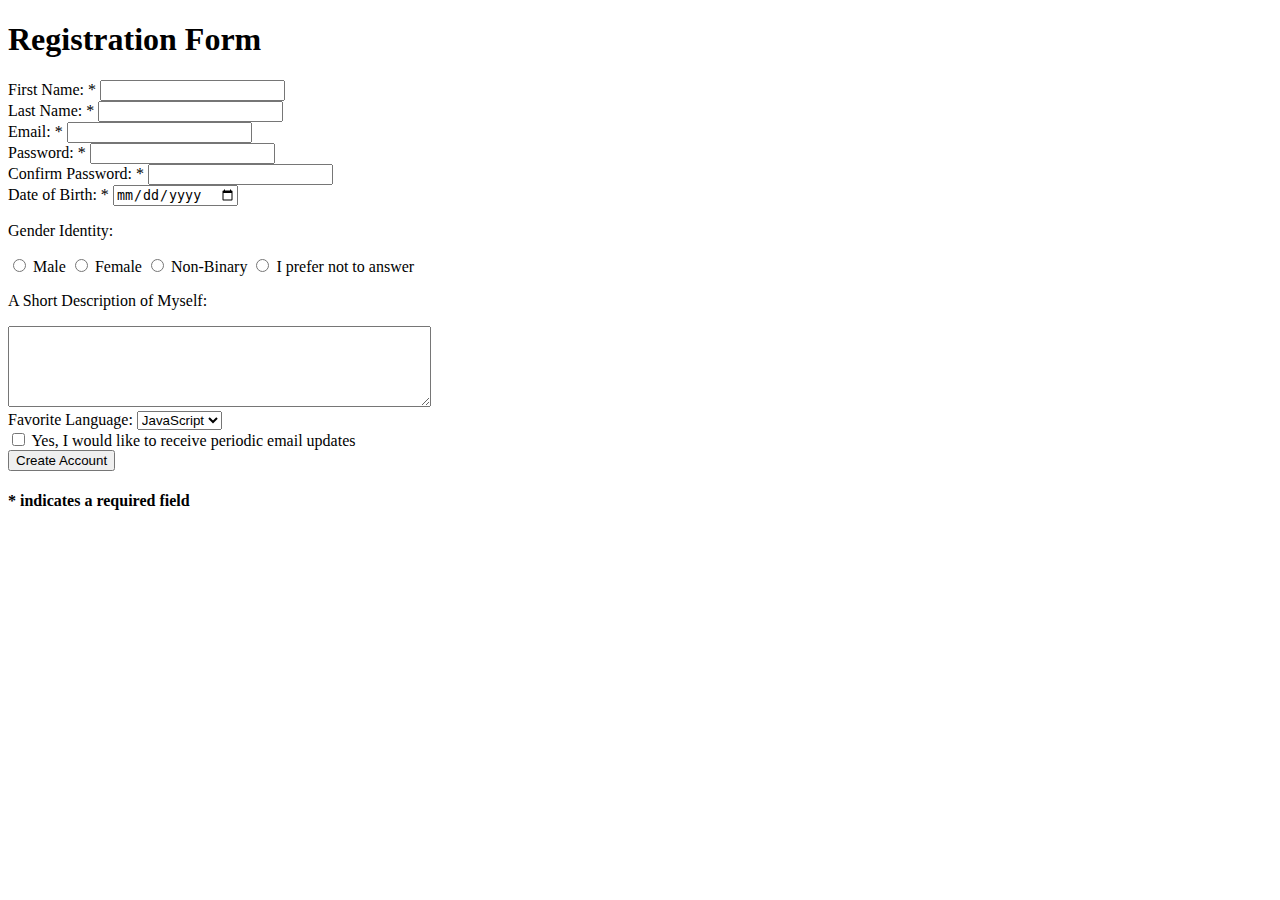
<file: Week1/Day 1/Core/registration_form/index.html>
<!DOCTYPE html>
<html lang="en">
<head>
    <meta charset="UTF-8">
    
    <title>Registration Form</title>
</head>
<body>
    <h1>Registration Form</h1>
    <form>
        <div>
            <label>First Name: *</label>
            <input type="text" name="first_name">
        </div>
        <div>
            <label>Last Name: *</label>
            <input type="text" name="last_name">
        </div>
        <div>
            <label>Email: *</label>
            <input type="text" name="email">
        </div>
        <div>
            <label>Password: *</label>
            <input type="password" name="password">
        </div>
        <div>
            <label>Confirm Password: *</label>
            <input type="password" name="confirm">
        </div>
        <div>
            <label>Date of Birth: *</label>
            <input type="date" name="dob">
        </div>
        <div>
            <p>Gender Identity:</p>
            <input type="radio" name="gender" value="Male" id="male">
            <label for="male">Male</label>
            <input type="radio" name="gender" value="Female" id="female">
            <label for="female">Female</label>
            <input type="radio" name="gender" value="Non-Binary" id="nb">
            <label for="nb">Non-Binary</label>
            <input type="radio" name="gender" value="I prefer not to answer" id="no">
            <label for="no">I prefer not to answer</label>
        </div>
        <div>
            <p> A Short Description of Myself:</p>
            <textarea name="description" cols="50" rows="5"></textarea>
        </div>
        <div>
            <label>Favorite Language:</label>
            <select name="fav_lang">
                <option>JavaScript</option>
                <option>Java</option>
                <option>Python</option>
        
            </select>
        </div>
        <div>
            <input type="checkbox">
            <label>Yes, I would like to receive periodic email updates</label>
        </div>
        <input type="submit" value="Create Account">
        <h4>* indicates a required field</h4>
    </form>
</body>
</html>
</file>
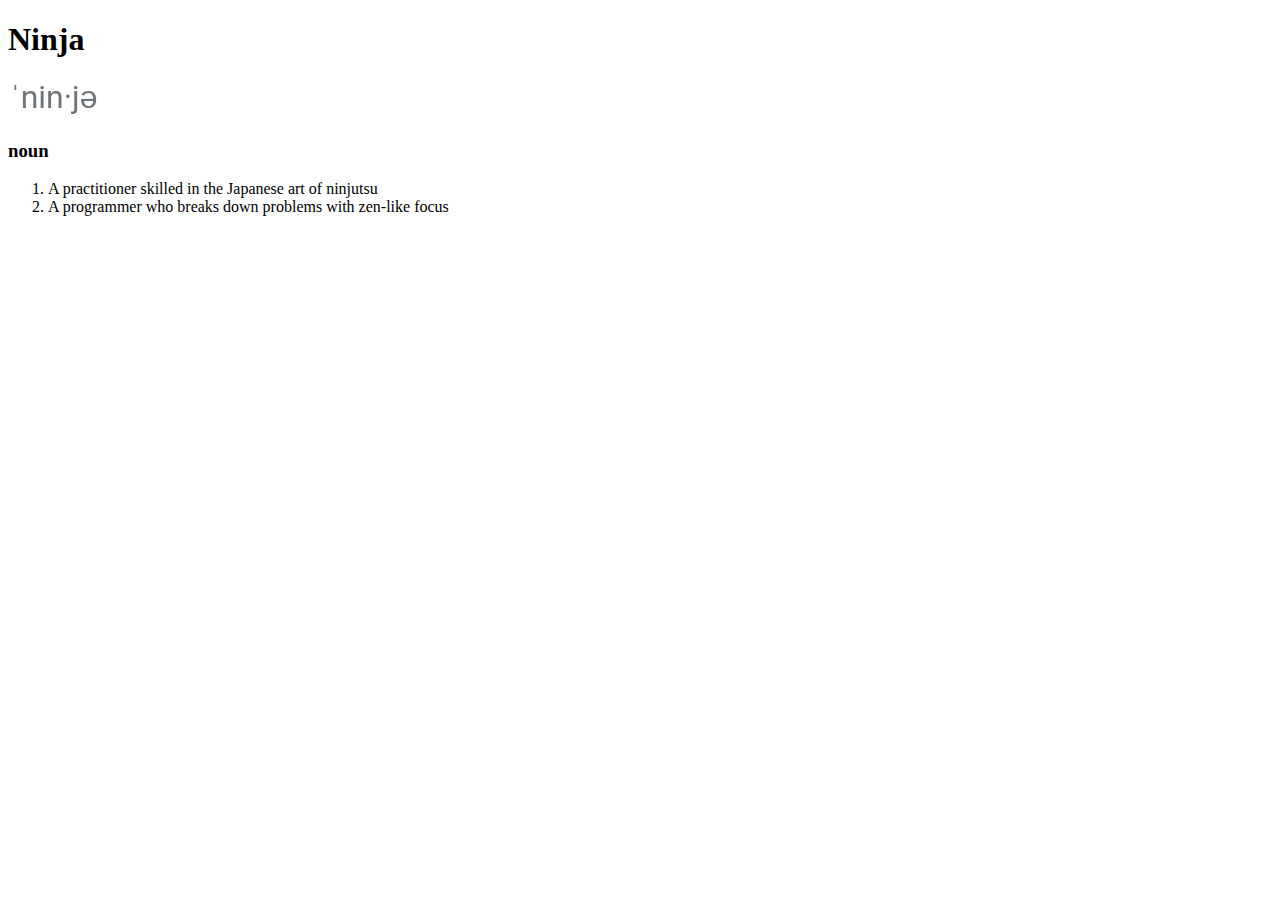
<file: Week1/Day 1/Practice/Dictionary entry/index.html>
<!DOCTYPE html>
<html lang="en">
<head>
    <meta charset="UTF-8">
    <meta http-equiv="X-UA-Compatible" content="IE=edge">
    <meta name="viewport" content="width=device-width, initial-scale=1.0">
    <title>Dictionnary Entry</title>
</head>
<body>
<h1>Ninja</h1>

<img src="pronunciation (1).png" alt=ninja>
<h3>noun</h3>

<ol>
 <li>A practitioner skilled in the Japanese art of ninjutsu</li>
 <li>A programmer who breaks down problems with zen-like focus</li>
</ol>

</body>
</html>
</file>
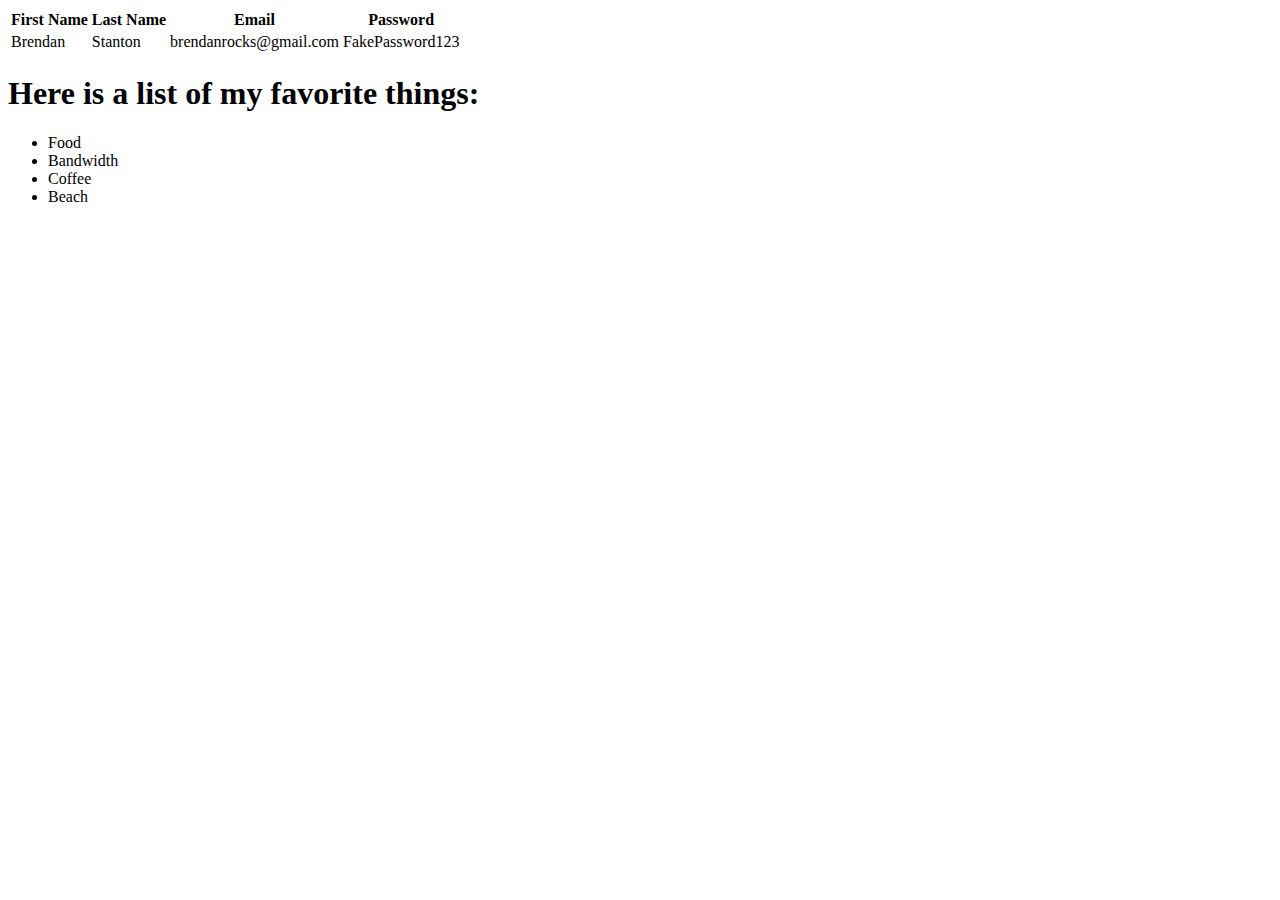
<file: Week1/Day 1/Practice/Fix Indentation/index.html>
<!DOCTYPE html>
<html>
    <head>
        <title>
            Basic II
    </title>
    </head>
    <body>
        <table> 
            <thead>
                <tr><th>First Name</th><th>Last Name</th><th>Email</th><th>Password</th></tr>
            </thead>
            <tbody>
                <tr>
                    <td>
                        Brendan
                    </td>
                    <td>
                        Stanton
                </td>
                <td>
                        brendanrocks@gmail.com
                    </td><td> FakePassword123 </td></tr>
            </tbody>
    </table>
    <h1>Here is a list of my favorite things:</h1>
        <ul><li>Food</li>
    <li>Bandwidth</li>
        <li>Coffee</li>
        <li>Beach
        </li>
    </ul>
    </body>
</html>
</file>
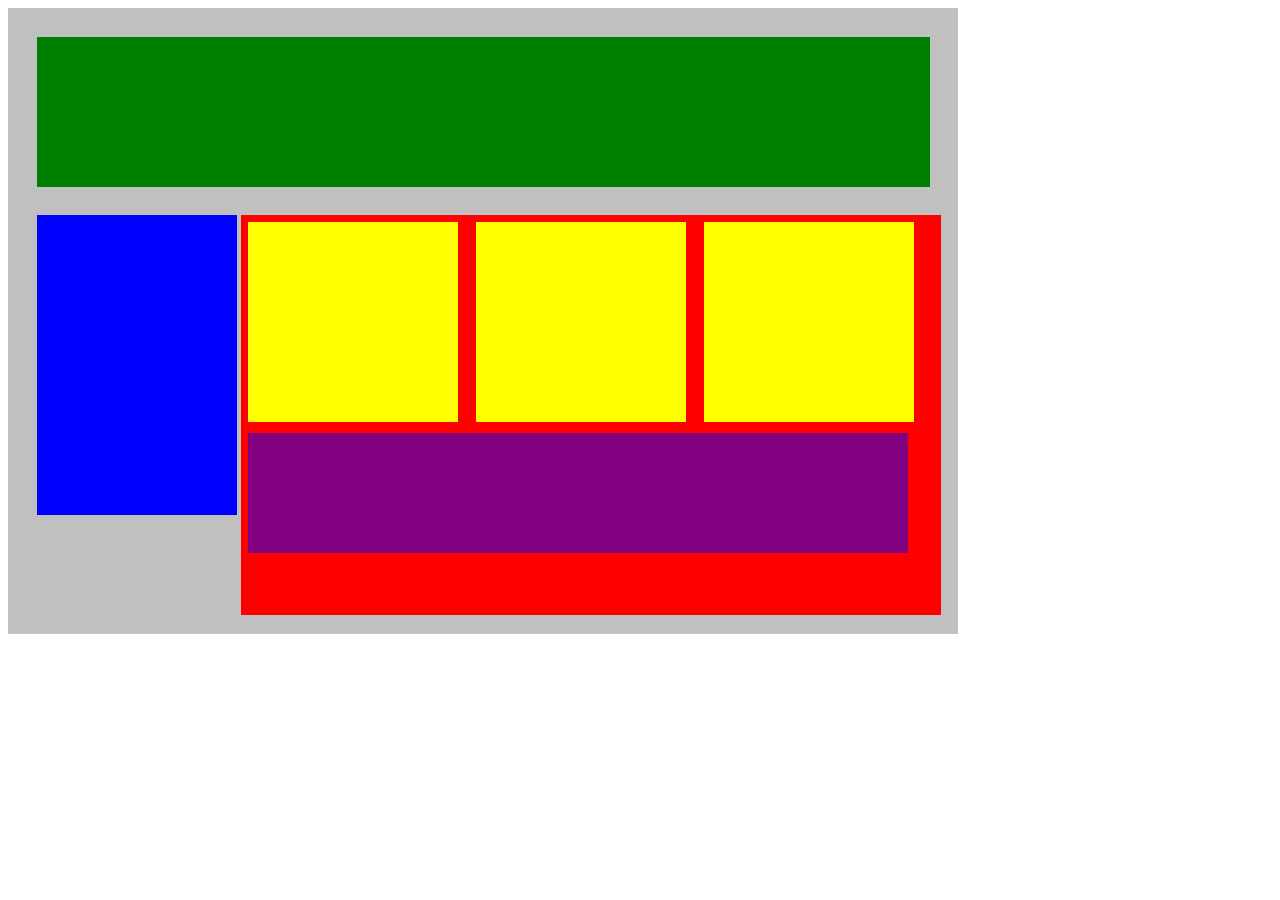
<file: Week1/Day 2/Core/Plotting Our Blocks/index.html>
<!DOCTYPE html>
<html lang="en">
<head>
    <title>Position Practice</title>
    <link rel="stylesheet" type="text/css" href="style.css">
</head>
<body>
    <div class="container"> 
        <div class="top-nav"></div>
        <div class="side-nav"></div>
        <div class="main">
            <div class="sub-content"></div>
            <div class="sub-content"></div>
            <div class="sub-content"></div>
            <div id="advertisement"></div>
        </div>
    </div>
</body>
</html>
</file>
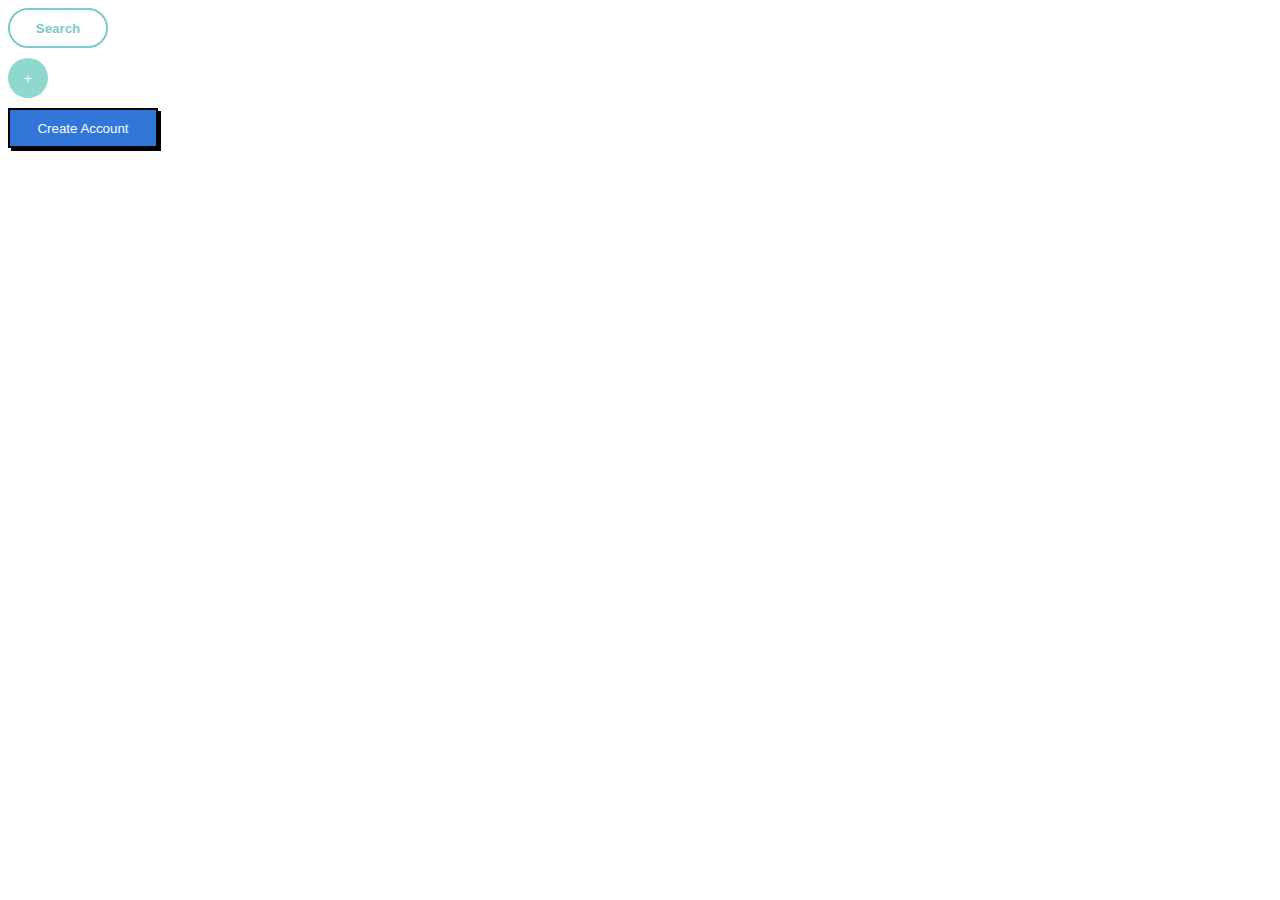
<file: Week1/Day 2/Practice/Button up/index.html>
<!DOCTYPE html>
<html lang="en">
<head>
    <meta charset="UTF-8">
    <meta http-equiv="X-UA-Compatible" content="IE=edge">
    <meta name="viewport" content="width=device-width, initial-scale=1.0">
    <title>Document</title>
    <link rel="stylesheet" href="style.css">
</head>
<body>
    <button class="btn-search">Search</button>
    <button class="btn-add">+</button>
    <button class="btn-primary">Create Account</button>
</body>
</html>
</file>
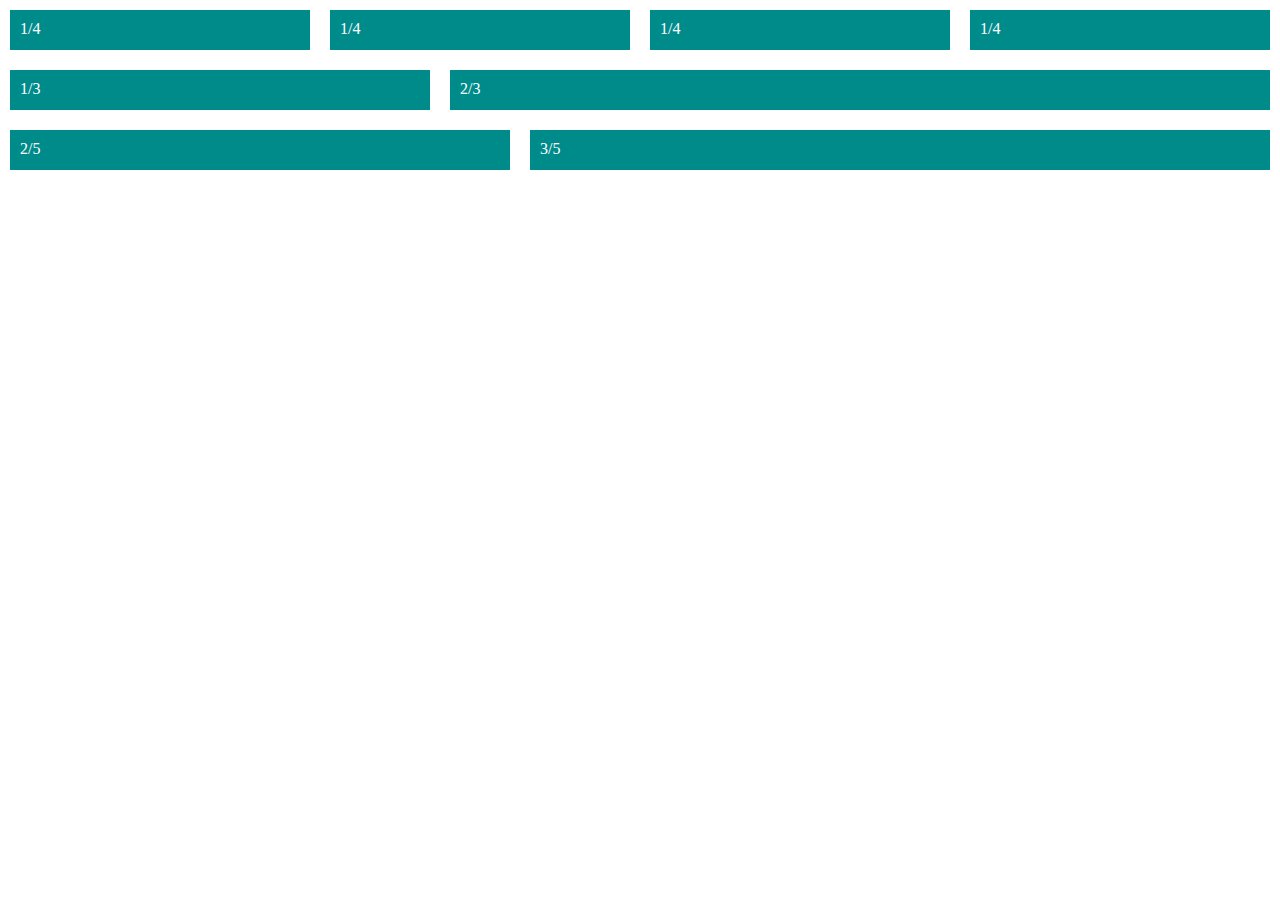
<file: Week1/Day 3/Core/FLEX-ible Columns/index.html>
<!DOCTYPE html>
<html lang="en">
<head>
    <meta charset="UTF-8">
    <meta http-equiv="X-UA-Compatible" content="IE=edge">
    <meta name="viewport" content="width=device-width, initial-scale=1.0">
    <title>FLEX-ible Columns </title>
    <link rel="stylesheet" href="style.css">
</head>
<body>
    <div class="row1">
        <div class="col">1/4</div>
        <div class="col">1/4</div>
        <div class="col">1/4</div>
        <div class="col">1/4</div>
    </div>
    <div class="row2">
        <div class="col">1/3</div> 
        <div class="col-2">2/3</div>
    </div>
    <div class="row3">
        <div class="col-2">2/5</div>
        <div class="col-3">3/5</div>
    </div>
</body>
</html>
</file>
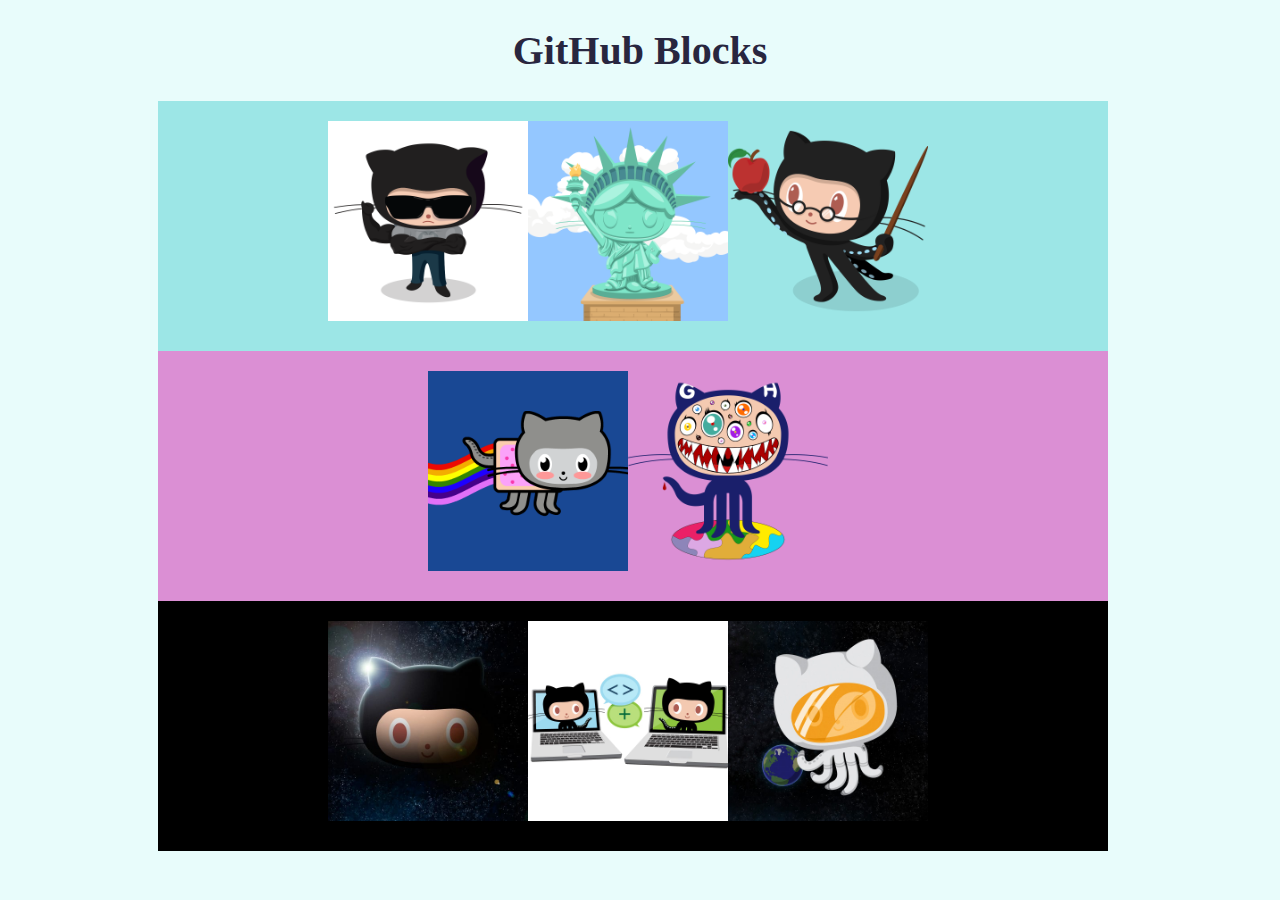
<file: Week1/Day 3/Core/GitHub Blocks/index.html>
<!DOCTYPE html>
<html lang="en">
<head>
    <meta charset="UTF-8">
    <meta http-equiv="X-UA-Compatible" content="IE=edge">
    <meta name="viewport" content="width=device-width, initial-scale=1.0">
    <title>GitHub Blocks</title>
    <link rel="stylesheet" href="style.css">
</head>
<body>
<h1 class="center">GitHub Blocks </h1>
<div class="container">
    <div id="dojo">
        <img src="steroidtocat.png" alt="1 ninja" >
        <img src="octoliberty.png" alt="2 ninja" >
        <img src="Professortocat_v2.png" alt="3 ninja" >
    </div>
</div>
<div class="container2">
    <div id="dojo2">
        <img src="nyantocat.gif" alt="">
        <img src="murakamicat.png" alt="">
    </div>
</div>
<div class="container3">
<div id="dojo3"> 
    <img src="total-eclipse-of-the-octocat.jpg" alt="">
    <img src="collabocats.jpg" alt="">
    <img src="octonaut.jpg" alt="">
</div>
</div>
</body>
</html>
</file>
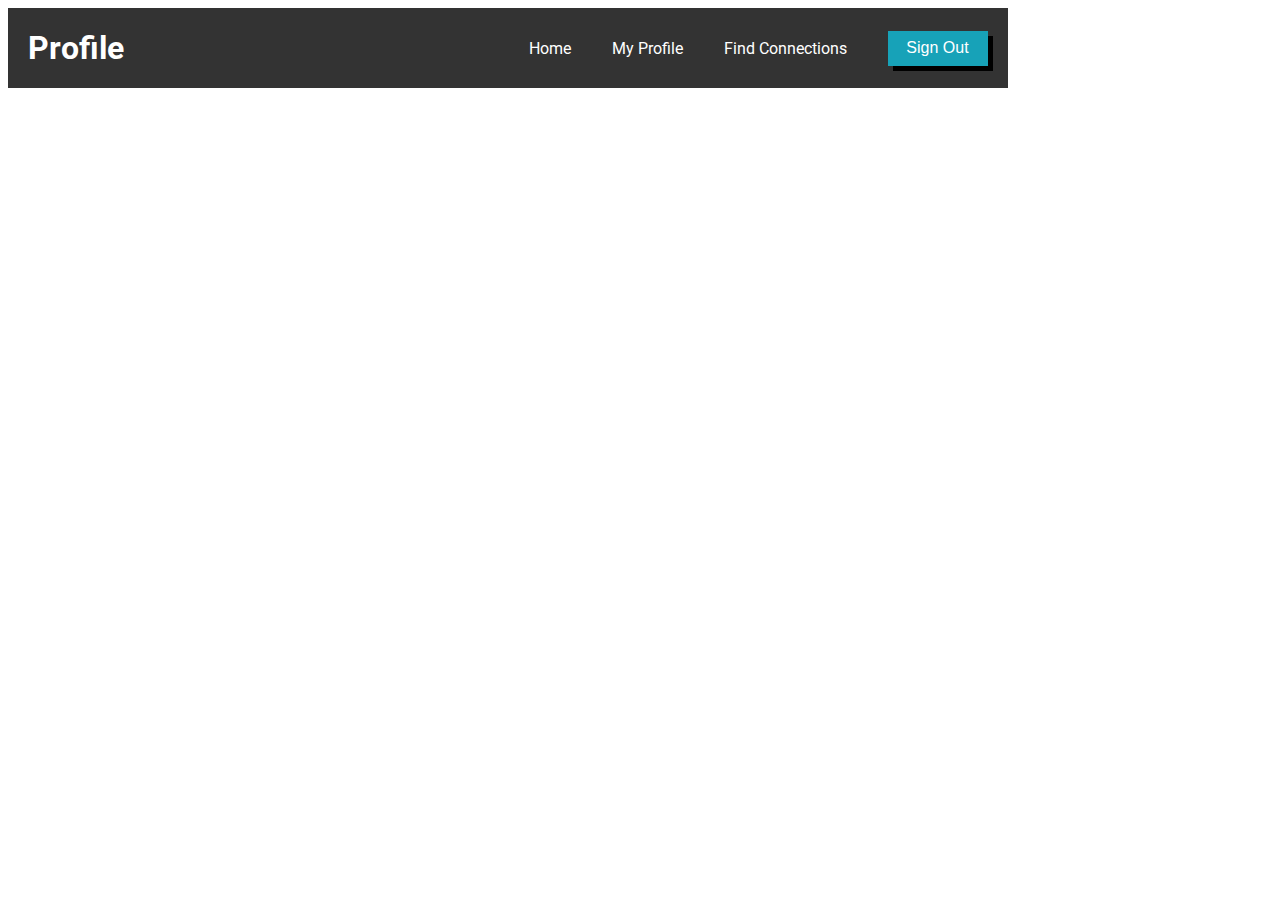
<file: Week1/Day 3/Practice/Flex Navbar/index.html>
<!DOCTYPE html>
<html lang="en">
<head>
    <meta charset="UTF-8">
    <meta http-equiv="X-UA-Compatible" content="IE=edge">
    <meta name="viewport" content="width=device-width, initial-scale=1.0">
    <title>Document</title>
    <link rel="stylesheet" href="style.css">
    <link rel="preconnect" href="https://fonts.gstatic.com">
    <link href="https://fonts.googleapis.com/css2?family=Roboto&display=swap" rel="stylesheet"> 
</head>
<body>
    <!-- navigation -->
    <div class="nav">
        <h1 class="nav-title">Profile</h1>
        <ul class="nav-links">
            <li><a href="#">Home</a></li>
            <li><a href="#" class="active">My Profile</a></li>
            <li><a href="#">Find Connections</a></li>
            <li><button class="btn">Sign Out</button></li>
        </ul>
    </div>    
</body>
</html>
</file>
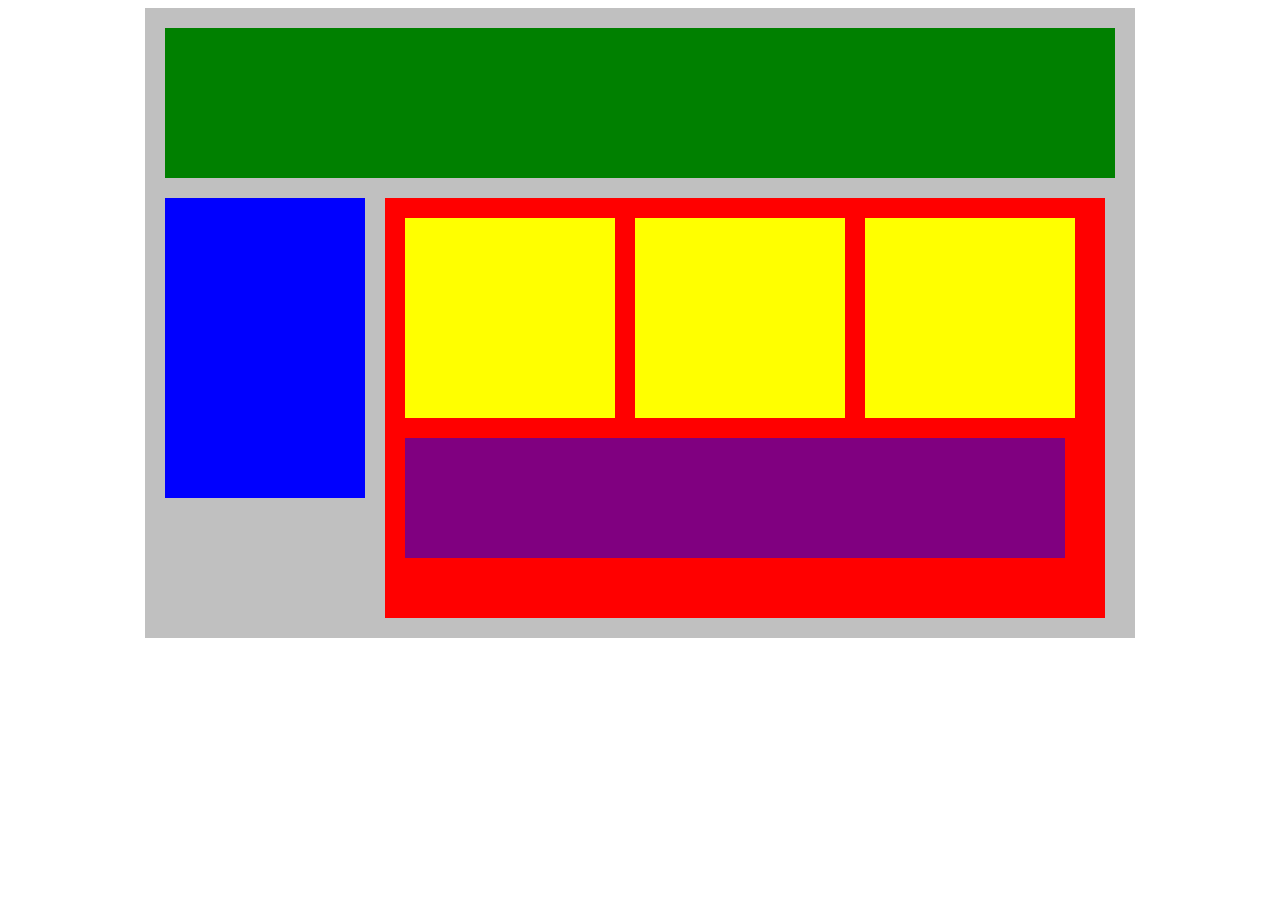
<file: Week1/Day 3/Practice/Flex our Blocks/index.html>
<!DOCTYPE html>
<html lang="en">
<head>
    <title>Position Practice</title>
    <link rel="stylesheet" type="text/css" href="style.css">
</head>
<body>
    <div class="container">
        <div class="top-nav"></div>
        <div class="row">
            <div class="side-nav"></div>
            <div class="main">
                <div class="row">
                    <div class="sub-content"></div>
                    <div class="sub-content"></div>
                    <div class="sub-content"></div>
                </div>
                <div id="advertisement"></div>
            </div>
        </div>
    </div>
</body>
</html>
</file>
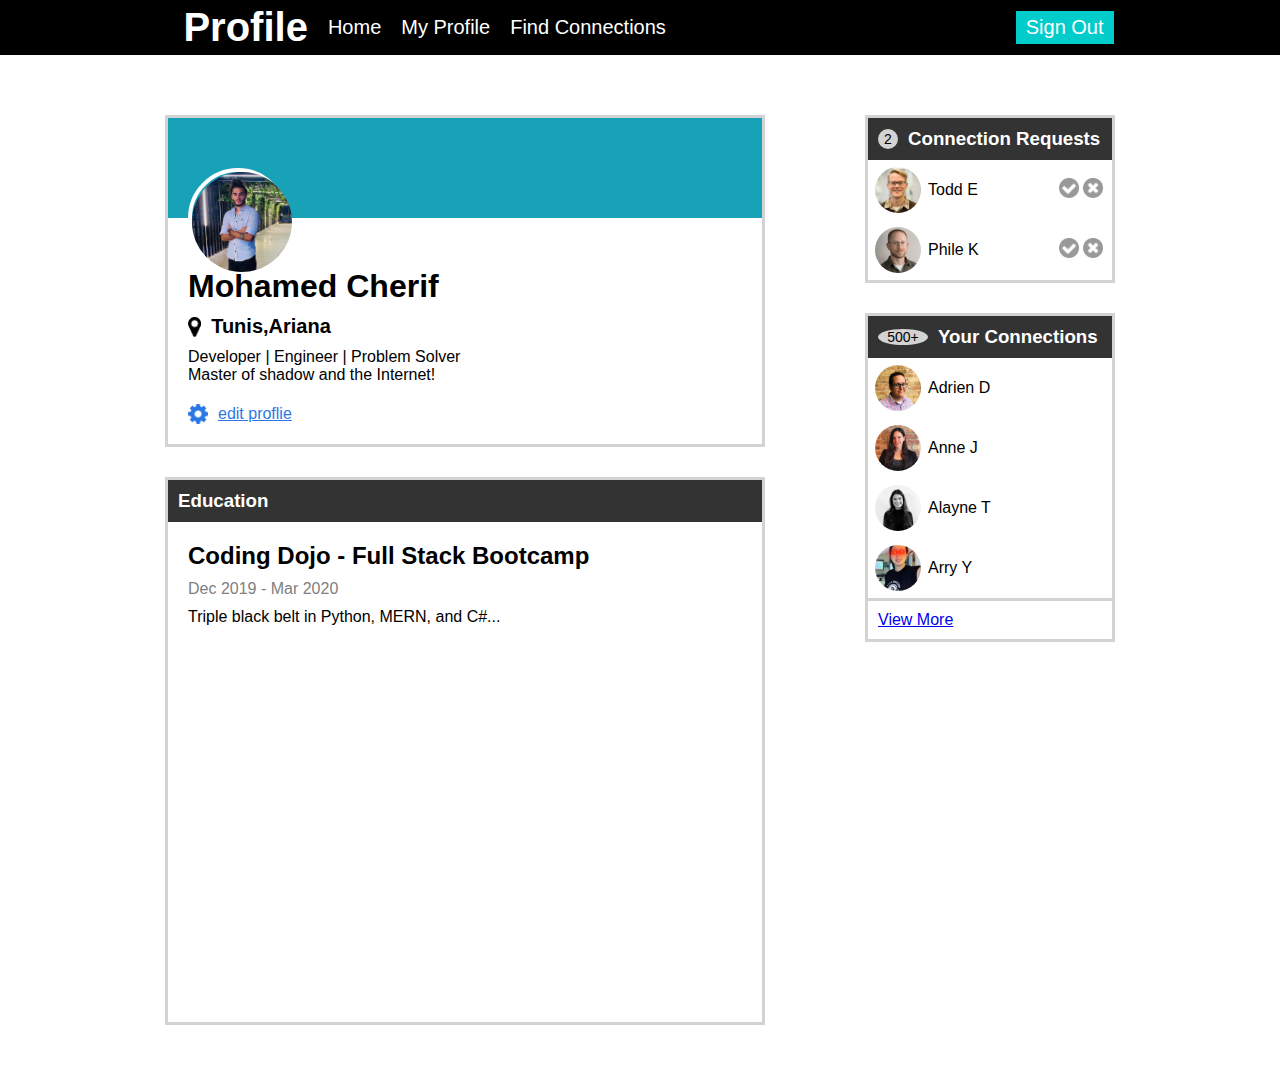
<file: Week1/Day 4/Core/Profile Page/index.html>
<!DOCTYPE html>
<html lang="en">
<head>
    <meta charset="UTF-8">
    <meta http-equiv="X-UA-Compatible" content="IE=edge">
    <meta name="viewport" content="width=device-width, initial-scale=1.0">
    <title>profile page</title>
    
   <link rel='stylesheet' type='text/css' media='screen' href='style.css'>
   
</head>
<body>
   
    <div class="nav-bar">
        <div class="nav">
            <h1>Profile</h1>
            <ul class="nav-links">
                <li><a href="#">Home</a></li>
                <li><a href="#">My Profile</a></li>
                <li><a href="#">Find Connections</a></li>
            </ul>
        </div>
        <button class="btn">Sign Out</button>
    </div>

   
    <div class="main-content">
        <div class="left-side-bar">
           
            <div class="main-profile">
                <header class="profile-header">
                
                    <div class="avatar">
                         <img id="image9" src="me2.png" alt="Mohamed Cherif">
                    </div>
                    
        
                </header>
                <div class="profile-body">
                    <h1>Mohamed Cherif</h1>
                    <div class="location">
                        <img src="map-marker.png" alt="pin">
                        <p>Tunis,Ariana</p>
                    </div>
                    <div class="info">
                        <p>Developer | Engineer | Problem Solver</p>
                        <p>Master of shadow and the Internet!</p>
                    </div>
                    <div class="control">
                        <img src="gear.png" alt="gear">
                        <a href="#">edit proflie</a>
                    </div>
                </div>
            </div>

           
            <div class="education">
                <header class="education-header">
                    <h3>Education</h3>
                </header>
                <div class="education-body">
                    <h2>Coding Dojo - Full Stack Bootcamp</h4>
                    
                    <p class="date">Dec 2019 - Mar 2020</p> 
                    <p>Triple black belt in Python, MERN, and C#...</p>
                </div>
            </div>
        </div>

        <div class="right-side-bar">
       
            <div class="connection-request">
                <header class="request-header">
                    <p id="request-count">2</p>
                    <h3>Connection Requests</h3>
                </header>
                <div class="request-body">
                    <div class="request">
                        <div class="request-profle">
                            <img id="other-avatar" src="todd-s.jpg" alt="Todd E">
                            <p>Todd E</p>
                        </div>
                        <div class="request-decision">
                            <img id="accept" src="accept-circle.png" alt="Accept">
                            <img id="close" src="close-circle.png"> 
                        </div>
                    </div>
                    <div class="request">
                        <div class="request-profle">
                            <img id="other-avatar"src="phil-s.jpg" alt="Phil K">
                            <p>Phile K</p>
                        </div>
                        <div class="request-decision">
                            <img id="accept" src="accept-circle.png" alt="Accept">
                            <img id="close" src="close-circle.png" alt="Close">
                        </div>
                    </div>
                </div>
            </div>
            
           
            <div class="your-connections">
                <header class="connection-header">
                    <p id="connection-count">500+</p>
                    <h3>Your Connections</h3>
                </header>
                <div class="connection-body">
                    <div class="connection">
                        <img id="other-avatar" src="adrien-s.jpg" alt="Adrien D">
                        <p>Adrien D </p>                 
                    </div>
                    <div class="connection">
                        <img id="other-avatar" src="anne-s.jpg" alt="Anne J">
                        <p>Anne J</p>                
                    </div>
                    <div class="connection">
                        <img id="other-avatar" src="alayne-s.jpg" alt="Alayne T">
                        <p>Alayne T </p>             
                    </div>
                    <div class="connection">
                        <img id="other-avatar" src="arry-s.jpg" alt="Arry ">
                        <p>Arry Y</p>      
                    </div>
                </div>
                <footer>
                    <a href="#">View More</a>
                </footer>
            </div>
        </div>
    </div>
</body>
</html>
</file>
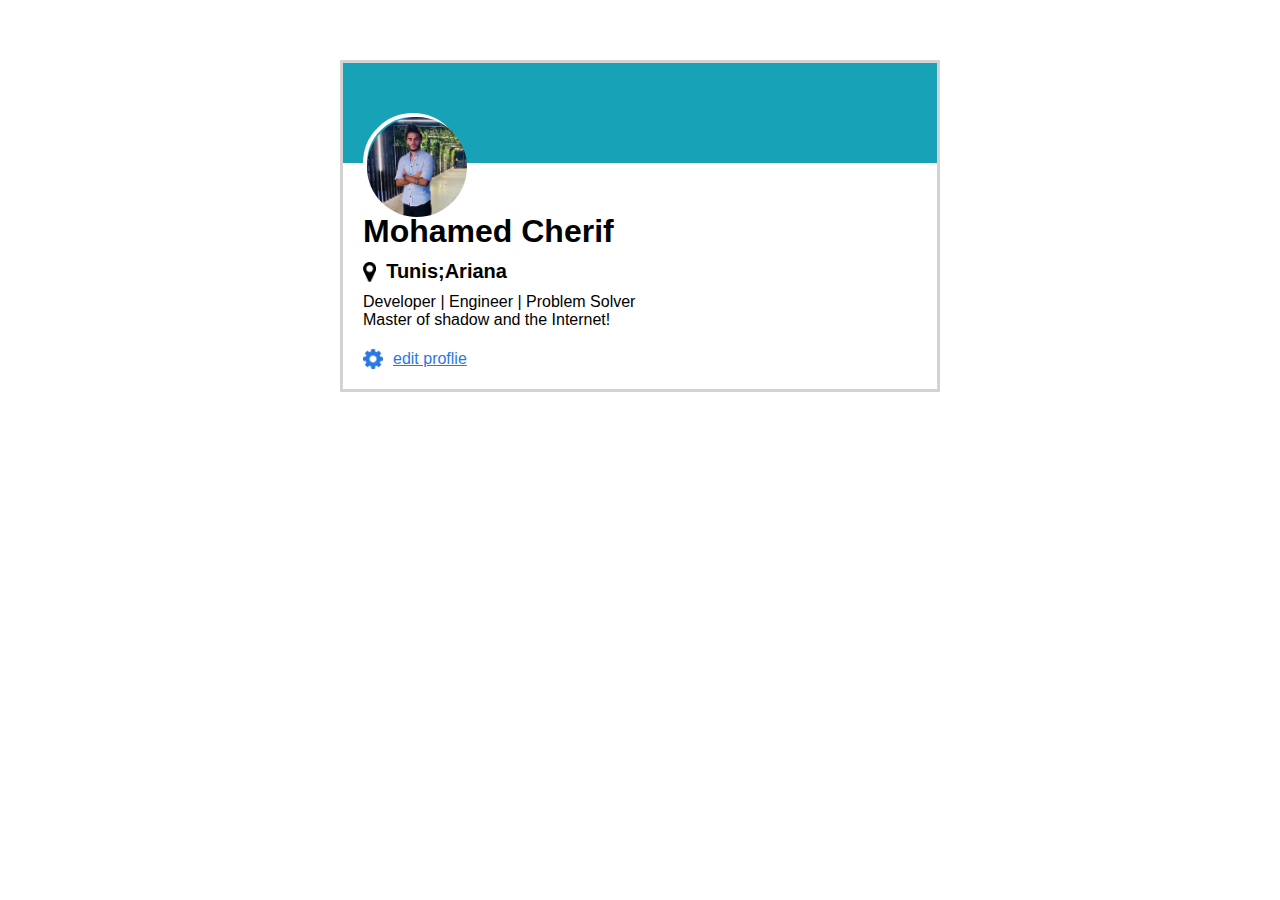
<file: Week1/Day 4/Practice/User Card/index.html>
<!DOCTYPE html>
<html lang="en">
<head>
    <meta charset="UTF-8">
    <meta http-equiv="X-UA-Compatible" content="IE=edge">
    <meta name="viewport" content="width=device-width, initial-scale=1.0">
    <title>profile page</title>
    
   <link rel='stylesheet' type='text/css' media='screen' href='style.css'>
   
</head>
<body>
   
    

   
    <div class="main-content">
        <div class="left-side-bar">
           
            <div class="main-profile">
                <header class="profile-header">
                
                    <div class="avatar">
                         <img id="image9" src="me2.png" alt="Mohamed Cherif">
                    </div>
                    
        
                </header>
                <div class="profile-body">
                    <h1>Mohamed Cherif</h1>
                    <div class="location">
                        <img src="map-marker.png" alt="pin">
                        <p>Tunis;Ariana</p>
                    </div>
                    <div class="info">
                        <p>Developer | Engineer | Problem Solver</p>
                        <p>Master of shadow and the Internet!</p>
                    </div>
                    <div class="control">
                        <img src="gear.png" alt="gear">
                        <a href="#">edit proflie</a>
                    </div>
                </div>
            </div>
</file>
<file: Week1/Day 2/Core/Plotting Our Blocks/style.css>
.container{
    width: 950px;
    margin:0px auto;
    background-color: silver;
    display: inline-block;
}

.top-nav {
    height: 150px;
    background-color: green;
    display:flex;
   margin: 3%;
}

.side-nav {
    margin-left: 3%;
    height: 300px;
    width: 200px;
    background-color: blue;

 display: inline-block;
}
.main {
    height: 400px;
    width: 700px;
    background-color: red;
    display: inline-block;
    margin-bottom: 2%;
    vertical-align: top;
}

.sub-content {
    height: 200px;
    width: 210px;
    background-color: yellow;
    display: inline-block;
    margin: 1%;
}
#advertisement {
    height: 120px;
    width: 660px;
    background-color: purple;
    margin-left: 1%;
}
</file>
<file: Week1/Day 2/Practice/Button up/style.css>
.btn-search, .btn-add, .btn-primary {
    display: block;
    margin-bottom: 10px;
    height: 40px;
}

.btn-search {
    font-weight: 900;
    width: 100px;
    border-radius: 20px;
    color: #7dc8c8;
    border: 2px solid #7ecaca;
    background-color: #fff;
}

.btn-add {
    width: 40px;
    background-color: #8fd8cd;
    color: #fff;
    border-radius: 50%;
    border: none;
}

.btn-primary {
    width: 150px;
    background-color: #3177d9;
    color: #fcfcfc;
    border: 2px solid #000;
    box-shadow: 3px 3px black;
}
</file>
<file: Week1/Day 3/Core/FLEX-ible Columns/style.css>
* {
    margin: 0px;
    padding: 0px;
    box-sizing: border-box;
}

.row1 {
    display: flex;
    height: 60px;
}

.row1 .col {
    flex: 1;
    background-color: darkcyan;
    margin: 10px;
}

.row2 {
    display: flex;
    height: 60px;
}

.row2 .col {
    flex: 1;
    background-color: darkcyan;
    margin: 10px;
}
.row2 .col-2 {
    flex: 2;
    background-color: darkcyan;
    margin: 10px;
}

.row3 {
    display: flex;
    height: 60px;
}

.row3 .col-2 {
    flex: 2;
    background-color: darkcyan;
    margin: 10px;
}

.row3 .col-3 {
    flex: 3;
    background-color: darkcyan;
    margin: 10px;
}

.col,
.col-2,
.col-3 {
    color: white;
    padding: 10px;
}
</file>
<file: Week1/Day 3/Core/GitHub Blocks/style.css>
.center {
color: rgb(40, 38, 63);
text-align: center;
font-size: 40px;
}
body{
    background-color: rgb(232, 252, 251);
}
.container{
    background-color: rgb(156, 230, 230);
    width: 950px;
    height: 250px;
    border: 300px;
    display: flex;
    margin-left: 150px;
}
#dojo {
    width: 500px;
    height: 200px;
    padding: 20px;
    display: flex;
    margin-left: 150px;
}
.container2 {
background-color: rgb(219, 143, 212);
width: 950px;
height: 250px;
border: 300px;
display: flex;
margin-left: 150px;
}
#dojo2{
    width: 500px;
    height: 200px;
    padding: 20px;
    display: flex;
    margin-left: 250px;
}
.container3 {
    background-color: rgb(0, 0, 0);
    width: 950px;
    height: 250px;
    border: 300px;
    display: flex;
    margin-left: 150px;
    }
    #dojo3{
        width: 500px;
        height: 200px;
        padding: 20px;
        display: flex;
        margin-left: 150px;
        
    }
</file>
<file: Week1/Day 3/Practice/Flex Navbar/style.css>
body {
    font-family: 'Roboto', sans-serif;
}

.nav {
    background-color: #333333;
    color: #ffffff;
    height: 80px;
    width: 1000px; /* for styling purposes */
    display: flex;
    align-items: center;
    justify-content: space-between;
}

.nav-links {
    width: 50%;
    display: flex;
    align-items: center;
    list-style-type: none;
    justify-content: space-around;
}

.nav a {
    color: #ffffff;
    text-decoration: none;
}

.nav-title {
    margin-left: 20px;
}

.btn {
    height: 35px;
    width: 100px;
    background-color: #17a2b8;
    color: #ffffff;
    border: none;
    font-size: 16px;
    box-shadow: 5px 5px #000000;
}
</file>
<file: Week1/Day 3/Practice/Flex our Blocks/style.css>
.container{
    width: 950px;
    background-color: silver;
    margin: 0px auto;
    padding: 20px;
}
.top-nav{
    height: 150px;
    background-color: green;
    margin-bottom: 20px;
}
.side-nav {
    height: 300px;
    width: 200px;
    background-color: blue;
 }
 .main {
    height: 400px;
    width: 700px;
    background-color: red;
    margin-left: 20px;
    padding: 10px;
}
.sub-content {
    height: 200px;
    width: 210px;
    background-color: yellow;
    margin: 10px;
}
#advertisement {
    height: 120px;
    width: 660px;
    background-color: purple;
    margin: 10px;
}
.row {
    display: flex;
}
</file>
<file: Week1/Day 4/Core/Profile Page/style.css>
* {
    margin: 0;
    padding: 0;
    box-sizing: border-box;
}

body {
    font-family: 'Roboto', sans-serif;
}



.nav-bar {
    background-color: black;
    display: flex;
    justify-content: space-around;
    align-items: center;
    padding: 5px;
    
}

.nav-bar h1 {
    font-size: 40px;
    color: white;
    font-family: arial;
    margin-left: 20px;
    margin-right: 10px;
}

.nav {
    display: flex;
    align-items: center;
}

.nav-links {
    color: white;
    font-family: arial;
    font-size: 20px;
    display: flex;
    align-items: center;
    margin-right: 20px;
}

li {
    margin: 10px;
    list-style-type: none;
    
}

.active {
    font-weight: bold;
}

.btn {
    background-color: rgb(1, 204, 204);
    color: white;
    font-size: 20px;
    padding: 5px 10px;
    box-shadow: 3px 3px black;
    border: 3px black solid;

}

.nav-links a {
    color: white;
    text-decoration: none;
}




.main-content {
    display: flex;
    margin: 10px auto;
    justify-content: center;
}



.left-side-bar,
.right-side-bar {
    margin: 50px;
}



.left-side-bar {
    width: 600px;
}

.main-profile,
.education,
.connection-request,
.your-connections {
    border: #d3d3d3 3px solid;
}

.main-profile {
    margin-bottom: 30px;
}


.profile-header {
    background-color: #17a2b8;
    height: 100px;
}

.avatar {
    width: 100px;
    height: 100px;
    border-radius: 50%;
    /* background-image: url("jane-m.jpg"); */
    background-position: center center;
    background-size: cover;

    position: relative;
    top: 50px;
    margin-left: 20px;
    border: white 4px solid;
}
#image9 {  width: 100px;
    height: 100px;
    border-radius: 50%;

}


.profile-body {
    padding-top: 50px;
    padding-left: 20px;
}

.location {
    display: flex;
    align-items: center;
    font-size: 20px;
    font-weight: bold;
    margin: 10px 0px;
}

.control {
    display: flex;
    align-items: center;
    margin: 20px 0px;
}

.location img,
.control img {
    height: 20px;
    margin-right: 10px;
}

.control a {
    color: #2B78E4;
}




.education-header,
.request-header,
.connection-header {
    background-color: #333333;
    padding: 10px;
}

.education-body {
    padding: 20px;
    height: 500px;
}

.date {
    color: grey;
    margin: 10px 0px;
}


footer {
    width: inherit;
    border-top: #d3d3d3 3px solid;
    padding: 10px;
}




.right-side-bar {
    width: 250px;
}

.connection-request {
    margin-bottom: 30px;
}

.request-header,
.connection-header {
    display: flex;
  
    align-items: center;
}

h3 {
    color: white;
}

#request-count {
    background-color: lightgrey;
    border-radius: 50%;
    width: 20px;
    height: 20px;
    font-size: 14px;
    text-align: center;
    padding: 2px;
    margin-right:10px;
}

.request {
    display: flex;
    align-items: center;
    justify-content: space-between;
    padding: 5px;
}

.request-profle {
    display: flex;
    align-items: center;
}

.request-profle p {
    padding-left: 5px;
}

.request-decision {
    padding: 4px;
}

#accept,
#close {
    height: 20px;
}

#other-avatar {
    height: 50px;
    border: white 2px solid;
    border-radius: 50%;
    background-color: white;
}

.connection {
    display: flex;
    align-items: center;
    padding: 5px;
}

.connection p {
    margin-left: 5px;
}

#connection-count {
    background-color: lightgrey;
    border-radius: 50%;
    width: 50px;
    font-size: 14px;
    text-align: center;
    margin-right:10px;
}
</file>
<file: Week1/Day 4/Practice/User Card/style.css>
* {
    margin: 0;
    padding: 0;
    box-sizing: border-box;
}

body {
    font-family: 'Roboto', sans-serif;
}





li {
    margin: 10px;
    list-style-type: none;
    
}

.active {
    font-weight: bold;
}

.btn {
    background-color: rgb(1, 204, 204);
    color: white;
    font-size: 20px;
    padding: 5px 10px;
    box-shadow: 3px 3px black;
    border: 3px black solid;

}

.nav-links a {
    color: white;
    text-decoration: none;
}




.main-content {
    display: flex;
    margin: 10px auto;
    justify-content: center;
}



.left-side-bar,
.right-side-bar {
    margin: 50px;
}



.left-side-bar {
    width: 600px;
}

.main-profile,
.education,
.connection-request,
.your-connections {
    border: #d3d3d3 3px solid;
}

.main-profile {
    margin-bottom: 30px;
}


.profile-header {
    background-color: #17a2b8;
    height: 100px;
}

.avatar {
    width: 100px;
    height: 100px;
    border-radius: 50%;
  
    background-position: center center;
    background-size: cover;

    position: relative;
    top: 50px;
    margin-left: 20px;
    border: white 4px solid;
}
#image9 {  width: 100px;
    height: 100px;
    border-radius: 50%;

}


.profile-body {
    padding-top: 50px;
    padding-left: 20px;
}

.location {
    display: flex;
    align-items: center;
    font-size: 20px;
    font-weight: bold;
    margin: 10px 0px;
}

.control {
    display: flex;
    align-items: center;
    margin: 20px 0px;
}

.location img,
.control img {
    height: 20px;
    margin-right: 10px;
}

.control a {
    color: #2B78E4;
 }
</file>
